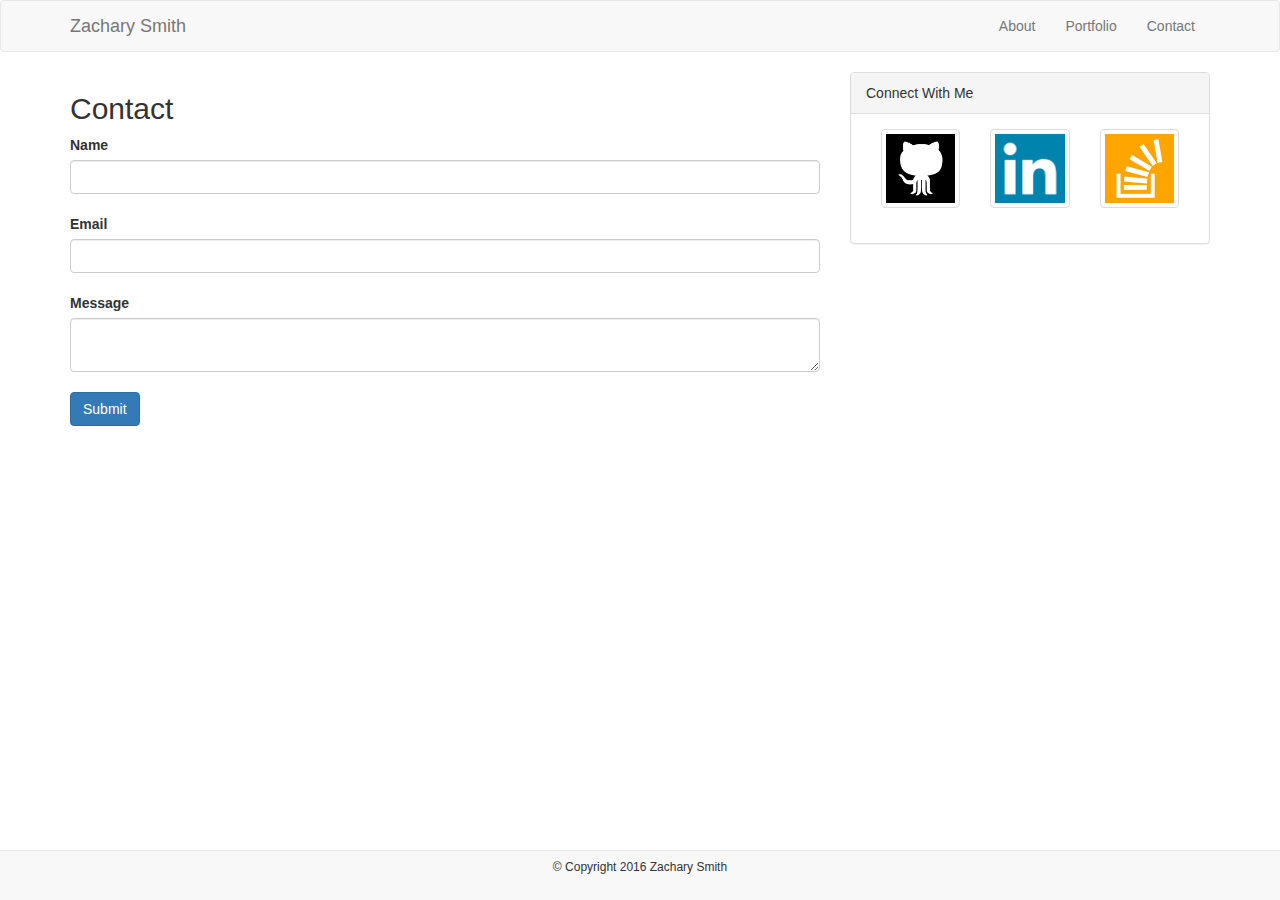
<file: contact.html>
<!DOCTYPE html>
<html lang="en-us">
<head>
	<meta charset="utf-8">
	<meta name="viewport" content="width=device-width">
	<link rel="stylesheet" type="text/css" href="assets/css/reset.css">
	<link rel="stylesheet" href="https://maxcdn.bootstrapcdn.com/bootstrap/3.3.7/css/bootstrap.min.css" integrity="sha384-BVYiiSIFeK1dGmJRAkycuHAHRg32OmUcww7on3RYdg4Va+PmSTsz/K68vbdEjh4u" crossorigin="anonymous">
	<link rel="stylesheet" type="text/css" href="assets/css/style.css">
	<title>Zachary Smith</title>
</head>
<body>
	<nav class="navbar navbar-default">
		<div class="container">
			<div class="navbar-header">
				<button type="button" class="navbar-toggle" data-toggle="collapse" data-target="#myNavbar">
			        <span class="icon-bar"></span>
			        <span class="icon-bar"></span>
			        <span class="icon-bar"></span> 
	      		</button>
				<a class="navbar-brand" href="#">Zachary Smith</a>	
			</div>
			<div class="collapse navbar-collapse" id="myNavbar">
				<ul class="nav navbar-nav navbar-right">
					<li class="item"><a href="index.html">About</a></li>
					<li class="item"><a href="portfolio.html">Portfolio</a></li>
					<li class="item"><a href="contact.html">Contact</a></li>
				</ul>
			</div>

		</div>
	</nav>
	<section class="container">
		<div class="row">
			<article class="col-md-8">
				<h2>Contact</h2>
				

				<form>
					<div class="form-group">
						<label for="Name">Name</label>
						<input class="form-control" type="text" name="Name"><br>
						<label for="Email">Email</label>
						<input class="form-control" type="text" name="Email"><br>
						<label for="Message">Message</label>
						<textarea class="form-control"></textarea><br>
						<button class="btn btn-primary" type="submit">Submit</button>
					</div>
				</form>
				

			</article>
			
			<aside class="col-md-4">
				<div class="panel panel-default">
					<div class="panel-heading">Connect With Me</div>
					
					
					<div class="panel-body limit">
						<div class="col-md-4 col-sm-4 col-xs-4">
							<div class="thumbnail">
								<a target="_blank" href="https://github.com/Zfsmith">
									<img class="img-responsive button" alt="github" src="assets/images/github.png">
								</a>
							</div>
						</div>
						<div class="col-md-4 col-sm-4 col-xs-4">
							<div class="thumbnail">
								<a target="_blank" href="https://www.linkedin.com/in/zachary-smith-514886b0/">
									<img class="img-responsive button" alt="linkedin" src="assets/images/linkedin.png">
								</a>
							</div>	
						</div>
						<div class="col-md-4 col-sm-4 col-xs-4">
							<div class="thumbnail">	
								<a target="_blank" href="http://stackoverflow.com/users/7533016/zachary-smith?tab=profile">
									<img class="img-responsive button" alt="stackoverflow" src="assets/images/stack.png">
								</a>
							</div>	
						</div>	
					</div>
				</div>
			</aside>
		</div>	
	</section>
	<footer class="navbar navbar-default navbar-fixed-bottom">
		<div class="container text-center">
			<h6 class="copyright">&#169; Copyright 2016 Zachary Smith</h6>

			<script src="https://maxcdn.bootstrapcdn.com/bootstrap/3.3.7/js/bootstrap.min.js" integrity="sha384-Tc5IQib027qvyjSMfHjOMaLkfuWVxZxUPnCJA7l2mCWNIpG9mGCD8wGNIcPD7Txa" crossorigin="anonymous"></script>
		</div>	
	</footer>
</body>
</html>
</file>
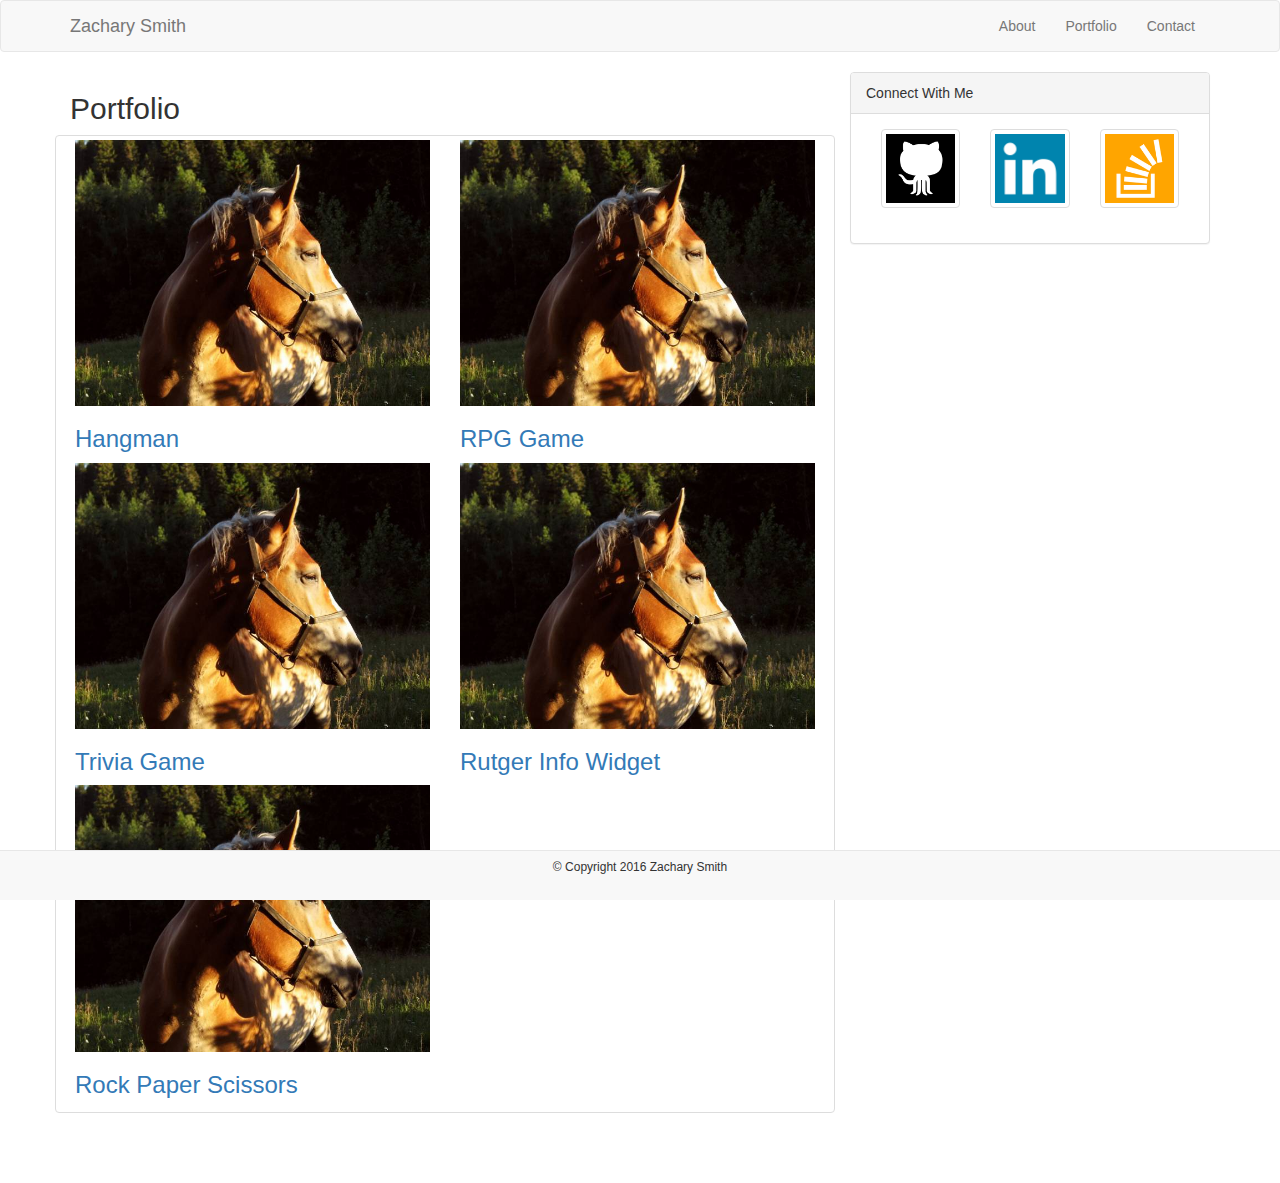
<file: portfolio.html>
<!DOCTYPE html>
<html lang="en-us">
<head>
	<meta charset="utf-8">
	<meta name="viewport" content="width=device-width">
	<link rel="stylesheet" type="text/css" href="assets/css/reset.css">

	<link rel="stylesheet" href="https://maxcdn.bootstrapcdn.com/bootstrap/3.3.7/css/bootstrap.min.css" integrity="sha384-BVYiiSIFeK1dGmJRAkycuHAHRg32OmUcww7on3RYdg4Va+PmSTsz/K68vbdEjh4u" crossorigin="anonymous">
	<link rel="stylesheet" type="text/css" href="assets/css/style.css">
	<title>Zachary Smith</title>
</head>
<body>
	<nav class="navbar navbar-default">
		<div class="container">
			<div class="navbar-header">
				<button type="button" class="navbar-toggle" data-toggle="collapse" data-target="#myNavbar">
			        <span class="icon-bar"></span>
			        <span class="icon-bar"></span>
			        <span class="icon-bar"></span> 
	      		</button>
				<a class="navbar-brand" href="#">Zachary Smith</a>	
			</div>
			<div class="collapse navbar-collapse" id="myNavbar">
				<ul class="nav navbar-nav navbar-right">
					<li class="item"><a href="index.html">About</a></li>
					<li class="item"><a href="portfolio.html">Portfolio</a></li>
					<li class="item"><a href="contact.html">Contact</a></li>
					
				</ul>
			</div>

		</div>
	</nav>
	<section class="container">
		<div class="row">
			<article class="col-md-8">
				<h2>Portfolio</h2>
				<div class="row thumbnail">
					<div class="col-md-6 col-sm-6">
						<a href="#">
							<img alt="Hangman" src="assets/images/horse.jpg">
							<h3>Hangman</h3>
						</a>
					</div>
					<div class="col-md-6 col-sm-6">	
						<a href="#">
							<img alt="RPG Game" src="assets/images/horse.jpg">
							<h3>RPG Game</h3>
						</a>
					</div>
					<div class="col-md-6 col-sm-6">	
						<a href="#">
							<img alt="Trivia Game" src="assets/images/horse.jpg">
							<h3>Trivia Game</h3>
						</a>
					</div>
					<div class="col-md-6 col-sm-6">	
						<a href="#">
							<img alt="Rutger Info Widget" src="assets/images/horse.jpg">
							<h3>Rutger Info Widget</h3>
						</a>
					</div>
					<div class="col-md-6 col-sm-6">	
						<a href="#">
							<img alt="Rock Paper Scissors" src="assets/images/horse.jpg">
							<h3>Rock Paper Scissors</h3>
						</a>
					</div>
						

				</div>	


				
			</article>
			
			<aside class="col-md-4">
				<div class="panel panel-default">
					<div class="panel-heading">Connect With Me</div>
					
					
					<div class="panel-body limit">
						<div class="col-md-4 col-sm-4 col-xs-4">
							<div class="thumbnail">
								<a target="_blank" href="https://github.com/Zfsmith">
									<img class="img-responsive button" alt="github" src="assets/images/github.png">
								</a>
							</div>
						</div>
						<div class="col-md-4 col-sm-4 col-xs-4">
							<div class="thumbnail">
								<a target="_blank" href="https://www.linkedin.com/in/zachary-smith-514886b0/">
									<img class="img-responsive button" alt="linkedin" src="assets/images/linkedin.png">
								</a>
							</div>	
						</div>
						<div class="col-md-4 col-sm-4 col-xs-4">
							<div class="thumbnail">	
								<a target="_blank" href="http://stackoverflow.com/users/7533016/zachary-smith?tab=profile">
									<img class="img-responsive button" alt="stackoverflow" src="assets/images/stack.png">
								</a>
							</div>	
						</div>	
					</div>
				</div>
			</aside>
		</div>	
	</section>
	<footer class="navbar navbar-default navbar-fixed-bottom">
		<div class="container text-center">
			<h6 class="copyright">&#169; Copyright 2016 Zachary Smith</h6>

			<script src="https://maxcdn.bootstrapcdn.com/bootstrap/3.3.7/js/bootstrap.min.js" integrity="sha384-Tc5IQib027qvyjSMfHjOMaLkfuWVxZxUPnCJA7l2mCWNIpG9mGCD8wGNIcPD7Txa" crossorigin="anonymous"></script>
		</div>	
	</footer>
</body>
</html>
</file>
<file: assets/css/style.css>
body{
	margin-bottom: 50px;
}
.button{
    width: 100%;
}
</file>
